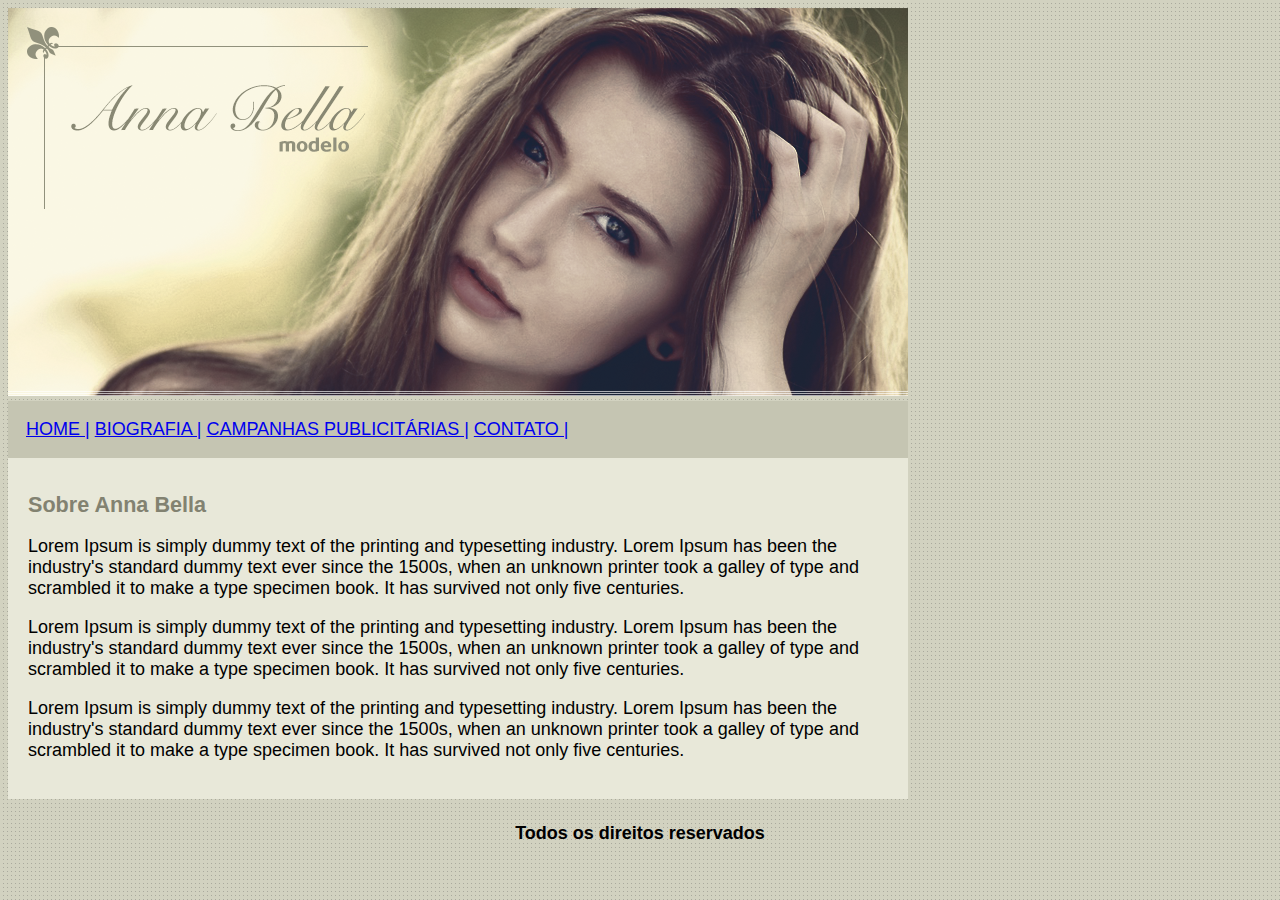
<file: Anna Bella/index.html>
<!DOCTYPE html>

<html>

    <head>

        <meta charset='utf-8'>
        <title>Anna Bella Oficial</title>
        <link rel='stylesheet' type='text/css'  href="style.css">
        
        

    </head>

    <body>
        
       <div id="principal">

            <img src="imagens/capa.png">

            <div id="menu">
                
                        <a href="index.html">HOME |</a>
                        <a href="biografia.html">BIOGRAFIA |</a>
                        <a href="campanhas.html">CAMPANHAS PUBLICITÁRIAS |</a>
                        <a href="contato.html">CONTATO |</a>
                   
            </div>

            <div id="conteudo">
                <h1>Sobre Anna Bella</h1>
                <p>
                    Lorem Ipsum is simply dummy text of the printing and typesetting industry. Lorem Ipsum has been the industry's standard dummy text ever since the 1500s, when an unknown printer took a galley of type and scrambled it to make a type specimen book. It has survived not only five centuries.
                </p>

                <p>
                    Lorem Ipsum is simply dummy text of the printing and typesetting industry. Lorem Ipsum has been the industry's standard dummy text ever since the 1500s, when an unknown printer took a galley of type and scrambled it to make a type specimen book. It has survived not only five centuries.

                <p>
                    Lorem Ipsum is simply dummy text of the printing and typesetting industry. Lorem Ipsum has been the industry's standard dummy text ever since the 1500s, when an unknown printer took a galley of type and scrambled it to make a type specimen book. It has survived not only five centuries.
                </p>

            </div>

       </div>
       
    <div class="centralizar">
         
        <h4>Todos os direitos reservados</h4>

     </div>
        
    </body>

</html>
</file>
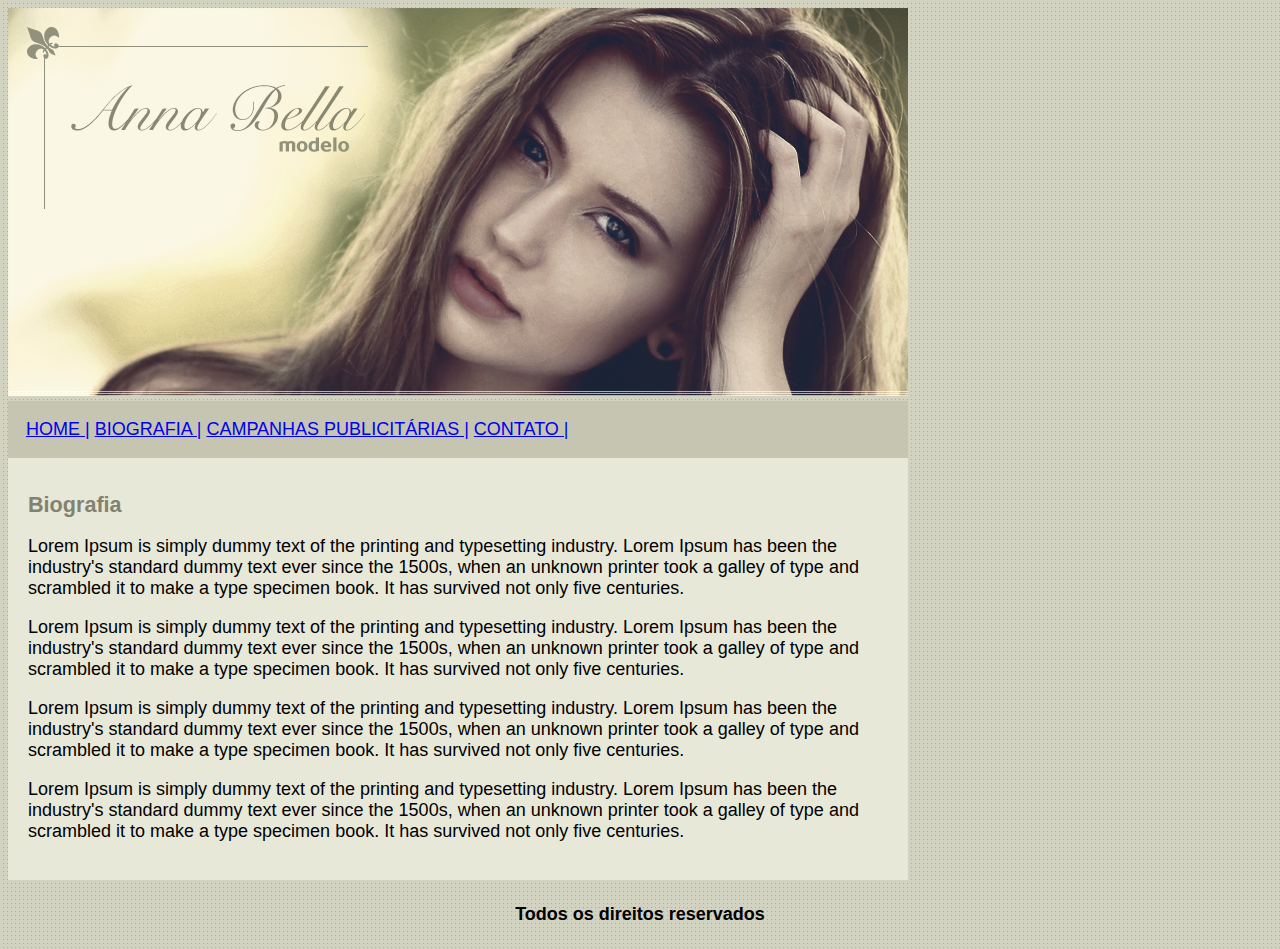
<file: Anna Bella/biografia.html>
<!DOCTYPE html>

<html>

    <head>

        <meta charset='utf-8'>
        <title>Anna Bella Oficial</title>
        <link rel='stylesheet' type='text/css'  href="style.css">
       
        

    </head>

    <body>
        
       <div id="principal">

            <img src="imagens/capa.png">

            <div id="menu">
                
                        <a href="index.html">HOME |</a>
                        <a href="biografia.html">BIOGRAFIA |</a>
                        <a href="campanhas.html">CAMPANHAS PUBLICITÁRIAS |</a>
                        <a href="contato.html">CONTATO |</a>
                   
            </div>

            <div id="conteudo">
                <h1>Biografia</h1>
                <p>
                    Lorem Ipsum is simply dummy text of the printing and typesetting industry. Lorem Ipsum has been the industry's standard dummy text ever since the 1500s, when an unknown printer took a galley of type and scrambled it to make a type specimen book. It has survived not only five centuries.
                </p>

                <p>
                    Lorem Ipsum is simply dummy text of the printing and typesetting industry. Lorem Ipsum has been the industry's standard dummy text ever since the 1500s, when an unknown printer took a galley of type and scrambled it to make a type specimen book. It has survived not only five centuries.

                <p>
                    Lorem Ipsum is simply dummy text of the printing and typesetting industry. Lorem Ipsum has been the industry's standard dummy text ever since the 1500s, when an unknown printer took a galley of type and scrambled it to make a type specimen book. It has survived not only five centuries.
                </p>

                <p>
                    Lorem Ipsum is simply dummy text of the printing and typesetting industry. Lorem Ipsum has been the industry's standard dummy text ever since the 1500s, when an unknown printer took a galley of type and scrambled it to make a type specimen book. It has survived not only five centuries.
                </p>

            </div>

       </div>
       
    <div class="centralizar">
         
        <h4>Todos os direitos reservados</h4>

     </div>
        
    </body>

</html>
</file>
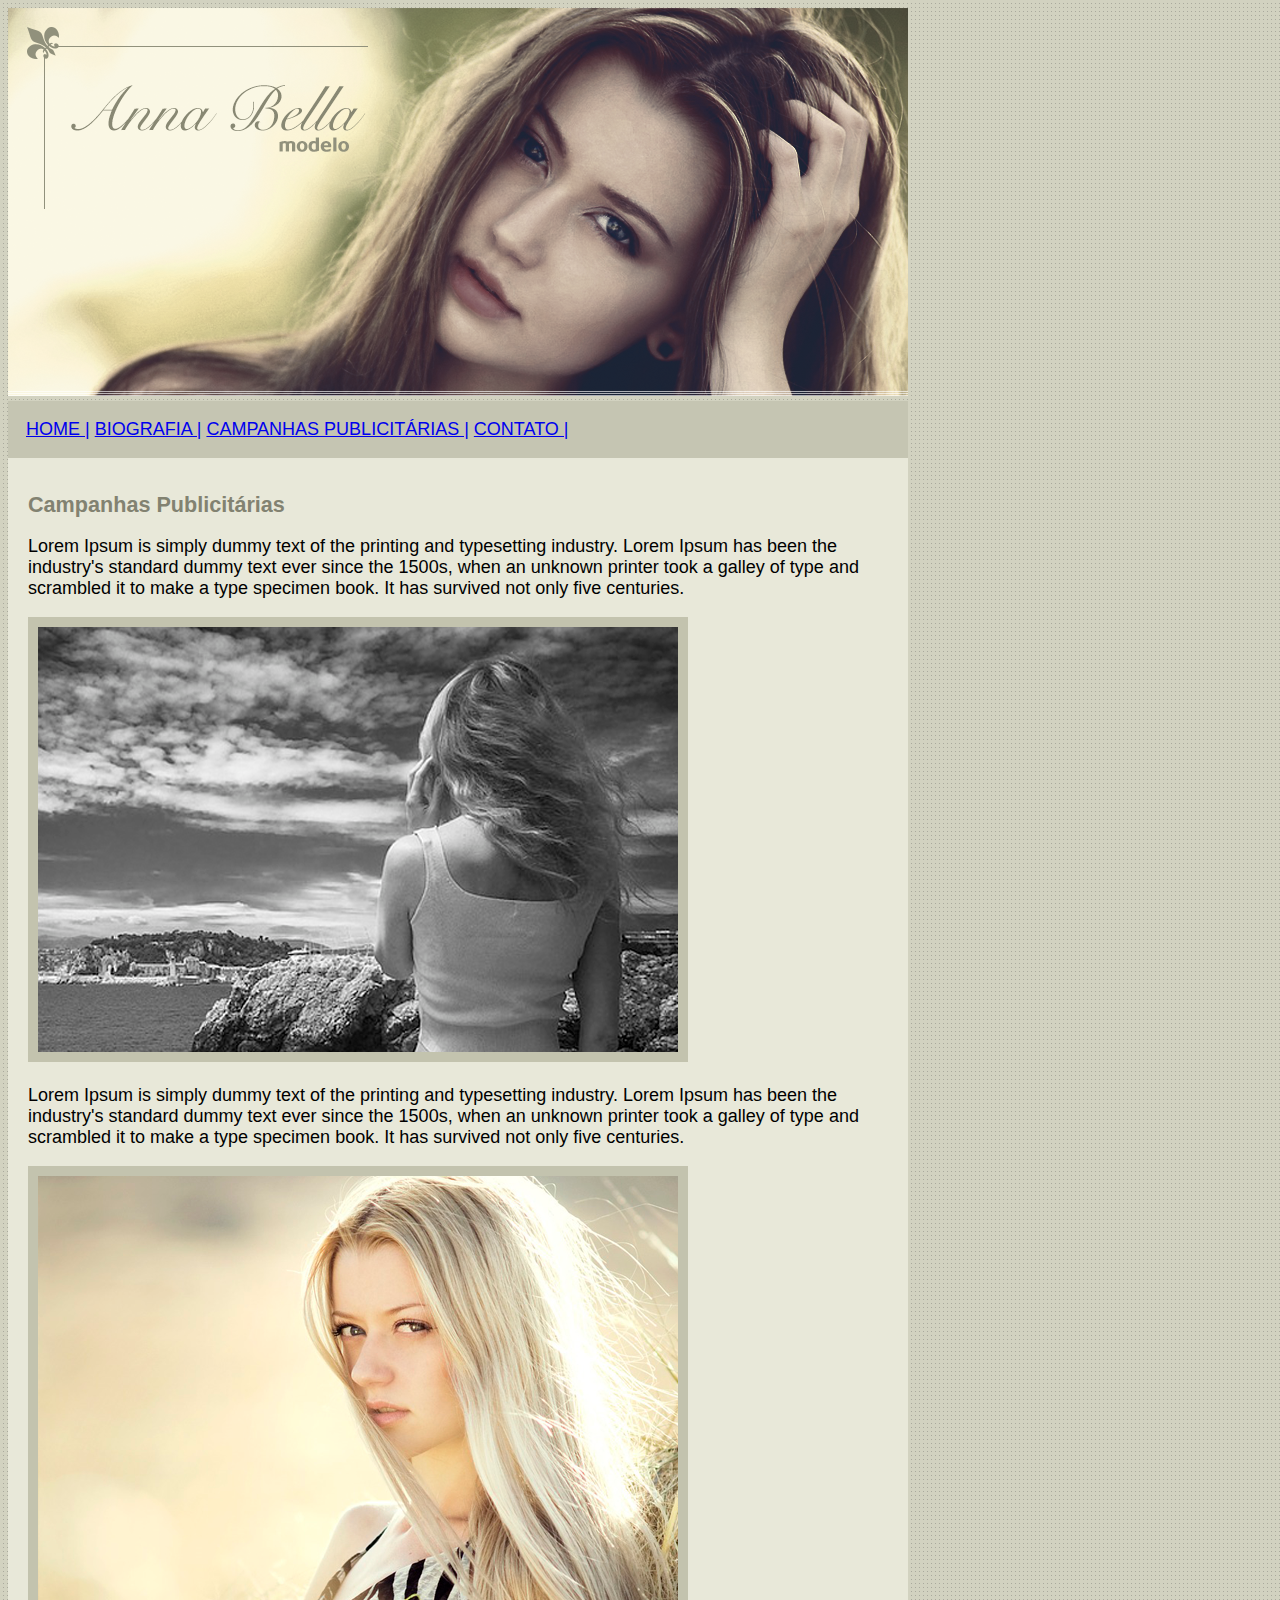
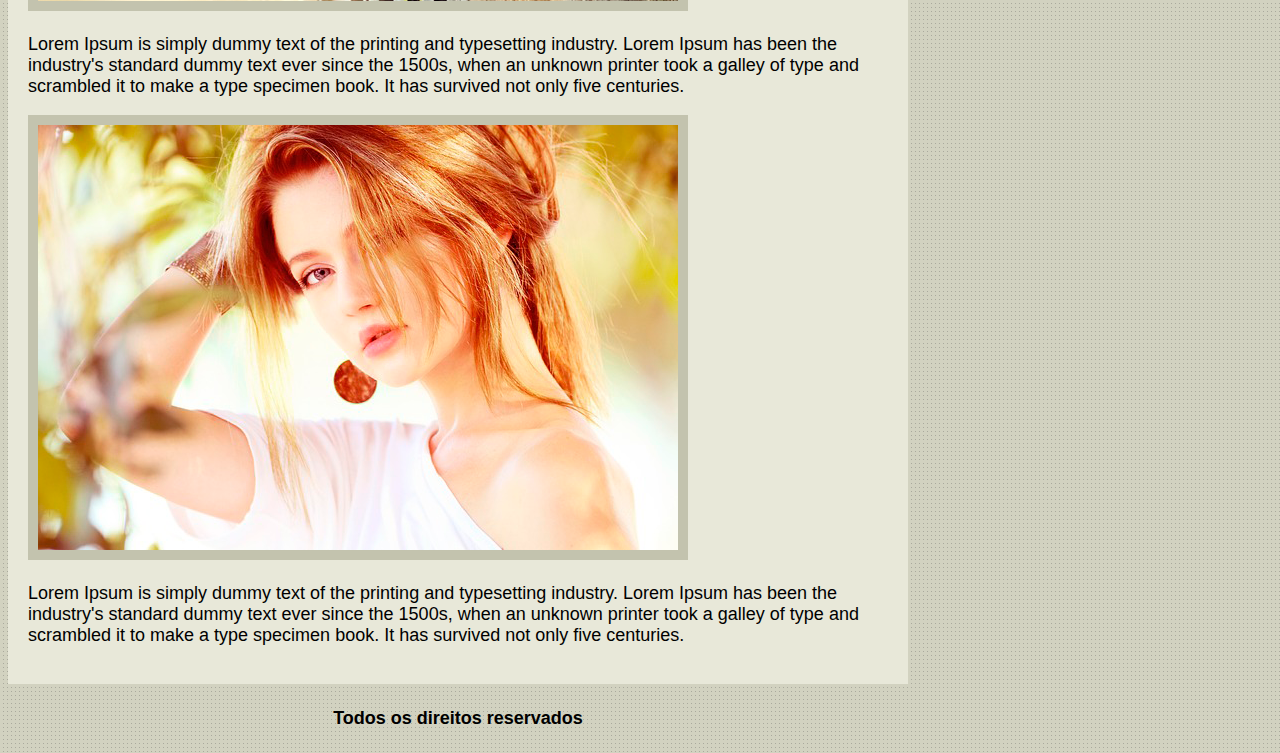
<file: Anna Bella/campanhas.html>
<!DOCTYPE html>

<html>

	<head>

		<meta charset="utf-8">
		<meta name="viewport" content="width=device-width, initial-scale=1">
		<title>Campanhas Publicitárias</title>
		<link rel='stylesheet' type='text/css'  href="style.css">

	</head>

	<body>

		<div id="principal">

            <img src="imagens/capa.png">

            <div id="menu">
                
                        <a href="index.html">HOME |</a>
                        <a href="biografia.html">BIOGRAFIA |</a>
                        <a href="campanhas.html">CAMPANHAS PUBLICITÁRIAS |</a>
                        <a href="contato.html">CONTATO |</a>
                   
            </div>

            <div id="conteudo">
            	<h1>Campanhas Publicitárias</h1>

            	<p>
            		Lorem Ipsum is simply dummy text of the printing and typesetting industry. Lorem Ipsum has been the industry's standard dummy text ever since the 1500s, when an unknown printer took a galley of type and scrambled it to make a type specimen book. It has survived not only five centuries.
            	</p>

            		<img src="imagens/foto1.png" class="borda">

            	<p>
            		Lorem Ipsum is simply dummy text of the printing and typesetting industry. Lorem Ipsum has been the industry's standard dummy text ever since the 1500s, when an unknown printer took a galley of type and scrambled it to make a type specimen book. It has survived not only five centuries.
            	</p>

            		<img src="imagens/foto2.png" class="borda">

            	<p>
            		Lorem Ipsum is simply dummy text of the printing and typesetting industry. Lorem Ipsum has been the industry's standard dummy text ever since the 1500s, when an unknown printer took a galley of type and scrambled it to make a type specimen book. It has survived not only five centuries.
            	</p>

            		<img src="imagens/foto3.png" class="borda">

            	<p>
            		Lorem Ipsum is simply dummy text of the printing and typesetting industry. Lorem Ipsum has been the industry's standard dummy text ever since the 1500s, when an unknown printer took a galley of type and scrambled it to make a type specimen book. It has survived not only five centuries.
            	</p>            	

        </div>
       
    	<div class="centralizar">
         
        	<h4>Todos os direitos reservados</h4>

     	</div>

    </body>
    

</html>
</file>
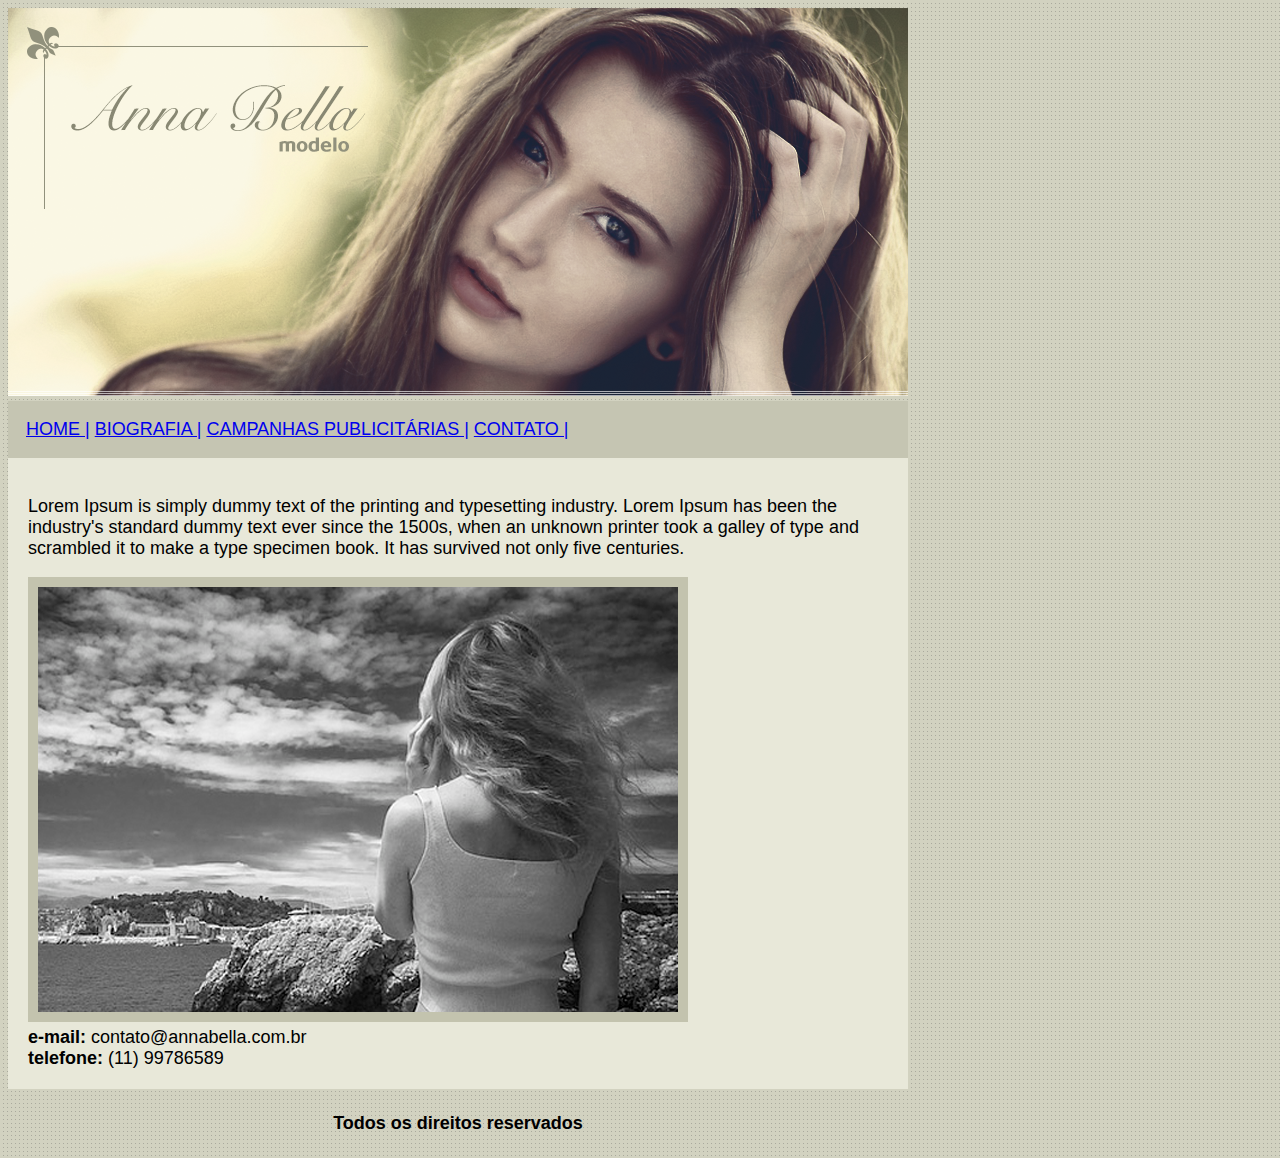
<file: Anna Bella/contato.html>
<!DOCTYPE html>

<html>

	<head>

		<meta charset="utf-8">
		<meta name="viewport" content="width=device-width, initial-scale=1">
		<title>Contato</title>
		<link rel='stylesheet' type='text/css'  href="style.css">

	</head>

	<body>

		<div id="principal">

            <img src="imagens/capa.png">

            <div id="menu">
                
                        <a href="index.html">HOME |</a>
                        <a href="biografia.html">BIOGRAFIA |</a>
                        <a href="campanhas.html">CAMPANHAS PUBLICITÁRIAS |</a>
                        <a href="contato.html">CONTATO |</a>
                   
            </div>

            <div id="conteudo">

            	<p>
            		Lorem Ipsum is simply dummy text of the printing and typesetting industry. Lorem Ipsum has been the industry's standard dummy text ever since the 1500s, when an unknown printer took a galley of type and scrambled it to make a type specimen book. It has survived not only five centuries.
            	</p>

            	<img src="imagens/foto1.png" class="borda">

            <div>
            	<strong>e-mail:</strong> contato@annabella.com.br <br>
            	<strong>telefone:</strong> (11) 99786589
            </div>


        </div>

   
    <div class="centralizar">
         
        <h4>Todos os direitos reservados</h4>

     </div>

	</body>

</html>
</file>
<file: Anna Bella/style.css>
body{
    background: #d2d2c1 url('imagens/fundo.png');
    font: 18px Arial, helvetica, sans-serif;
}

#principal {
    
    width: 900px;
}

#menu{

    background: #c5c5b2;
    padding: 18px;
}

#conteudo{

    background: #e8e8d9;
    padding: 20px;
       
}

#a{
    color: #4b566a;
    text-decoration: none;
    font-weight: bold;
    padding: 5px;

}

.centralizar {
    
    text-align: center;
}

h1{
    color: #828271;
    font-size:1.2em;
}

.borda{

    border: 10px solid #c3c3ae;
}
</file>
